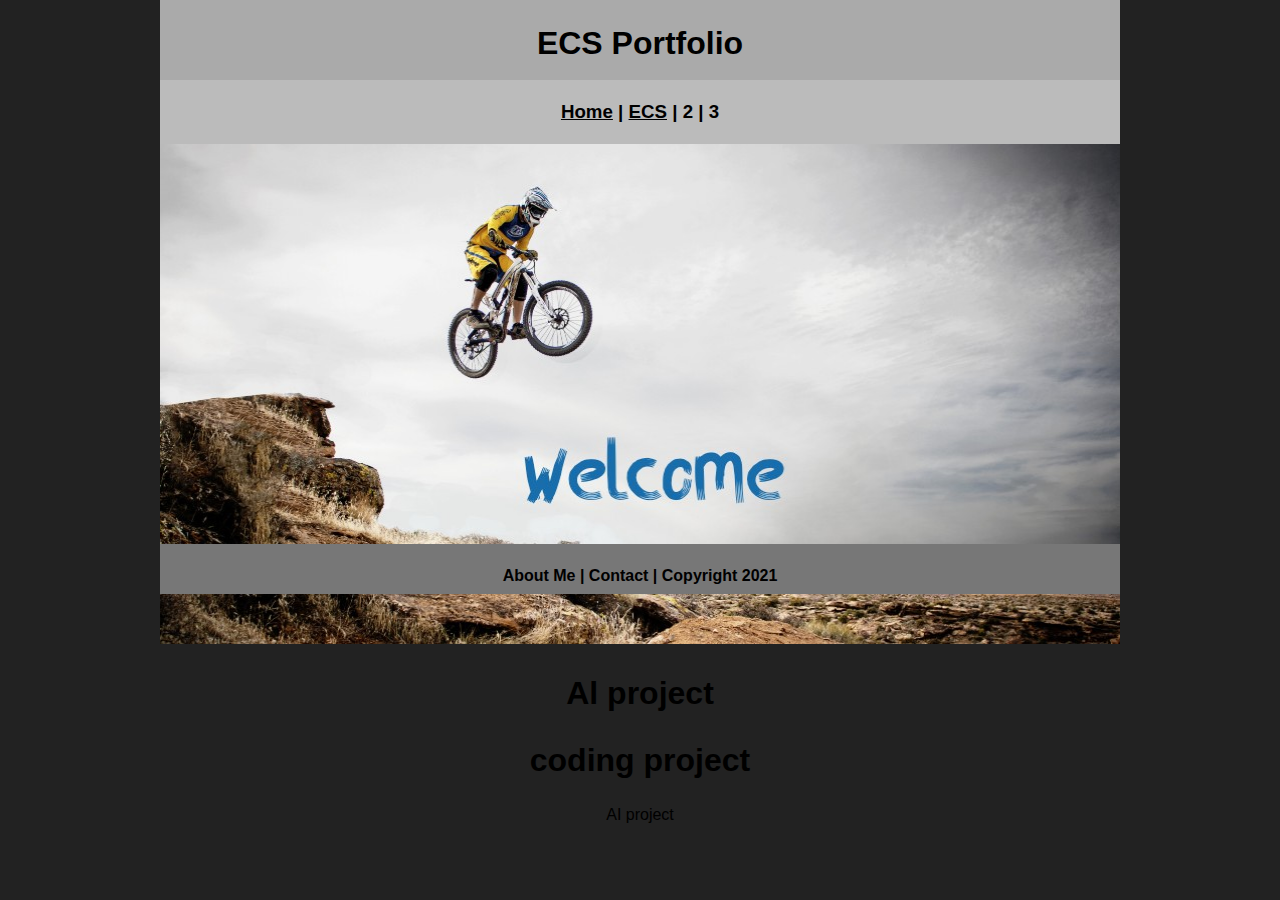
<file: index.html>
<!DOCTYPE html>
<html class="homePage">
<head>
	<!-- This is a comment! Text here will be ignored by the browser. -->
	<meta charset="UTF-8">
	<title>My Portfolio</title>
	<link href="myCSS.css" rel="stylesheet" type="text/css">
</head>
<body>
<div class="container">
  <div class="header">
  	<h1>ECS Portfolio</h1>
  </div>
  <div class="nav">
    <h3><a href="index.html">Home</a> | <a href="ecs/index.html">ECS</a> | 2 | 3</h3>
  </div>
  <div class="content">
	<img src="images/welcome.jpg" alt="Welcome" width="960" height="500">
	  <h1> Al project </h1>
	  <h1>coding project</h1>
	  <a href+ "Energing technology.pdf" >AI project</a>
	</div>
  <div class="footer">
    <h4>About Me | Contact | Copyright 2021</h4>
  </div>
</div>
</body>
</html>
</file>
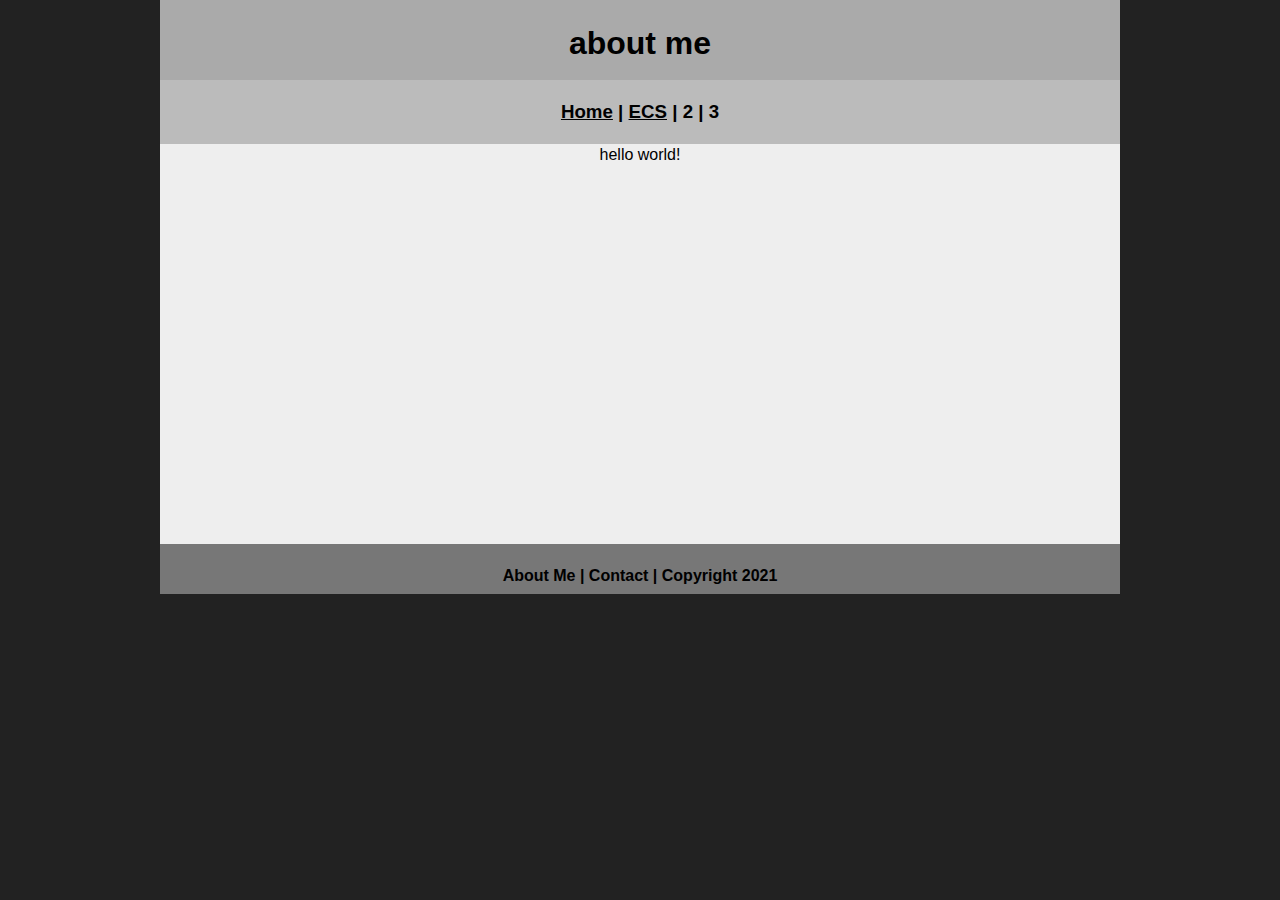
<file: aboutme.html>
<!DOCTYPE html>
<html class="homePage">
<head>
	<!-- This is a comment! Text here will be ignored by the browser. -->
	<meta charset="UTF-8">
	<title>about me</title>
	<link href="myCSS.css" rel="stylesheet" type="text/css">
</head>
<body>
<div class="container">
  <div class="header">
  	<h1>about me</h1>
  </div>
  <div class="nav">
    <h3><a href="index.html">Home</a> | <a href="ecs/index.html">ECS</a> | 2 | 3</h3>
  </div>
  <div class="content">hello world!</div>
  <div class="footer">
    <h4>About Me | Contact | Copyright 2021</h4>
  </div>
</div>
</body>
</html>
</file>
<file: myCSS.css>
@charset "UTF-8";
/* This is a comment! Text here will be ignored by the browser. */
body {
     font: 100%/1.4 Verdana, Arial, Helvetica, sans-serif;
     background-color: #FFFFFF;
     margin: 0;
     padding: 0;
     color: #000;
}

a:link {
     color: #000000;
}
a:visited {
     color: #000;
}
a:hover, a:active, a:focus { 
     text-decoration: underline;
}
.homePage {
	background: #222222;
}
.container {
	width: 960px;
	margin: 0 auto;
}
.header {
	background: #AAAAAA;
	text-align: center;
	margin: 0px;
	padding: 5;
	float: left;
	width: 100%;
	height: 80px;
	
}
.nav {
	background: #BBBBBB;
	margin: 0px;
	padding: 5;
	float: left;
	width: 100%;
	text-align: center;
}
.content {
	background: #EEEEEE;
	margin: 0px;
	float: left;
	width: 100%;
	height: 400px;
	text-align: center;
}
.footer {
	background: #777777;
	margin: 0px;
	float: left;
	width: 100%;
	height: 50px;
	text-align: center;
}
</file>
